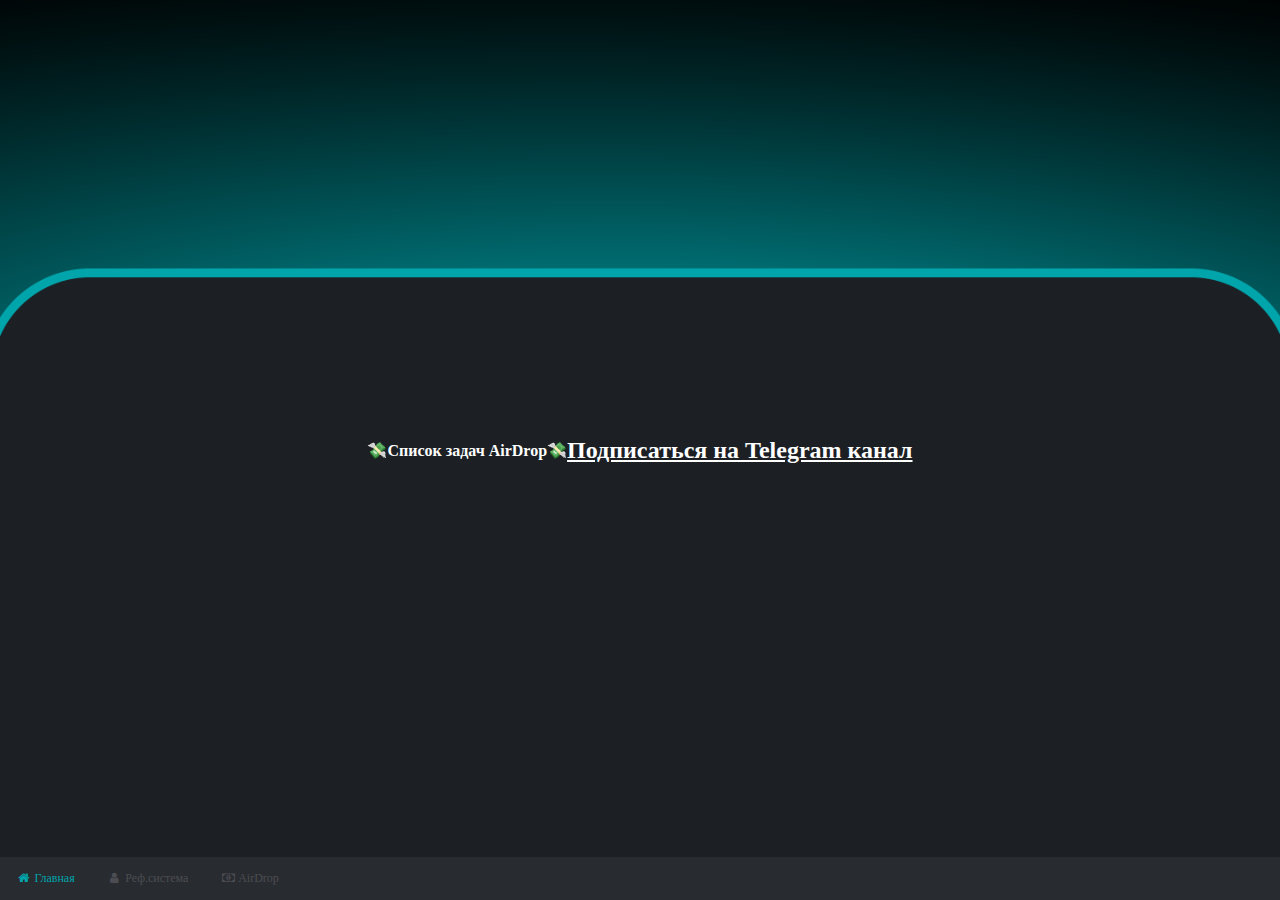
<file: air.html>
<html lang="en">
    <head>
        <link rel="stylesheet" href="styles.css" />
        <meta charset="utf-8" />
        <title>AirDrop</title>
        <meta
            name="viewport"
            content="width=device-width"
        />
    </head>
    <body>
       <link rel="stylesheet" href="https://cdnjs.cloudflare.com/ajax/libs/font-awesome/4.7.0/css/font-awesome.min.css">

<div class="navbar">
  <a class="active" href="index.html"><i class="fa fa-fw fa-home"></i> Главная</a> 

  
  <a href="contact.html"><i class="fa fa-fw fa-user"></i> Реф.система</a>
  <a href="air.html"><i class="fa fa-fw fa-money"></i> AirDrop</a>
</div>
        
        </div>
        <div><h2 class='air'>💸Список задач AirDrop💸</h2></div>
        <div class='parent'><div class='child'> <a href='https://t.me/stbcrypto' class = 'sub'>Подписаться на Telegram канал</a></div></div>
        
       








      
    </body>
</html>
</file>
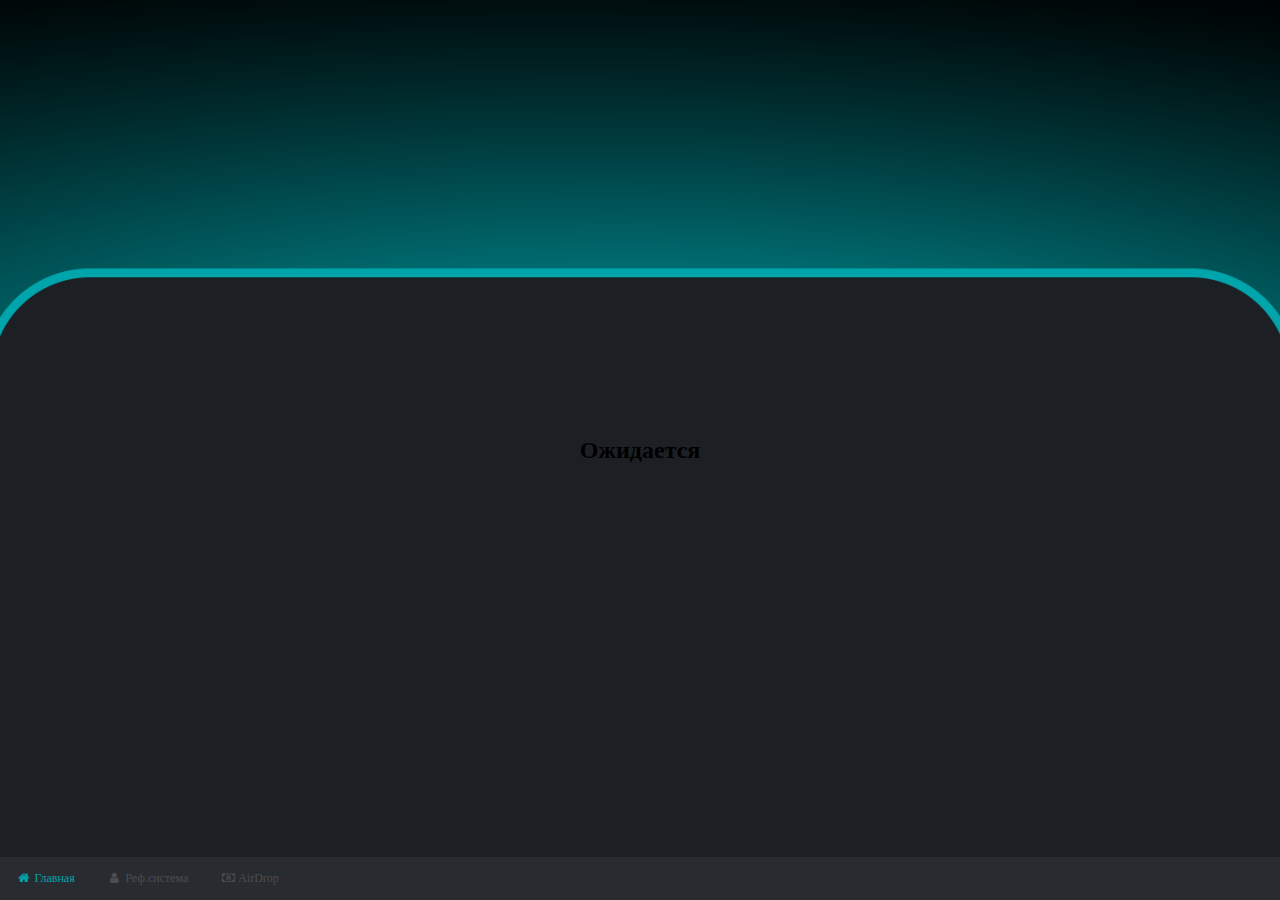
<file: contact.html>
<html>
<head>
  <meta name="viewport" content="width=device-width, initial-scale=1">
  <meta charset="UTF-8" />
  <meta name="viewport" content="width=device-width, user-scalable=no, initial-scale=1.0" />
  <title>Crypto Bear</title>
  <link rel="stylesheet" href="styles.css" />
</head>
<body>
  <link rel="stylesheet" href="https://cdnjs.cloudflare.com/ajax/libs/font-awesome/4.7.0/css/font-awesome.min.css">

<div class="navbar">
  <a class="active" href="index.html"><i class="fa fa-fw fa-home"></i> Главная</a> 

  
  <a href="contact.html"><i class="fa fa-fw fa-user"></i> Реф.система</a>
  <a href="air.html"><i class="fa fa-fw fa-money"></i> AirDrop</a>
</div>
</div>
  <h2 id ='eve'>Ожидается</h2>
</body>
</html>
</file>
<file: styles.css>
html,
body {
  margin: 0;
  height: 100vh;
  padding: 0;
  width:100vw;
  display: flex;
  justify-content: center;
  align-items: center;
  background-image: url("background.png");
  background-size: cover;
  background-position: top;
  background-attachment: fixed;
  
  @font-face {
  font-family: "Geist Mono";
  font-style: normal;
  font-weight: bold;
  /* Браузер сначала попробует найти шрифт локально */
  src: local("Geist Mono"),
       /* Если не получилось, загрузит woff2 */
       url("/fonts/Geist Mono.woff2") format("woff2"),
       /* Если браузер не поддерживает woff2, загрузит woff */
       url("/fonts/Geist Mono.woff") format("woff");
}

/* Теперь можно использовать шрифт */
body {
  font-family: "Geist Mono";
}

.header {
  display: flex;
  align-items: center;
  justify-content: center;
}
  selector {
  background-image: url("background.png");
}

 
@keyframes spin {
  0% {
    transform: rotate(0deg);
  }
  100% {
    transform: rotate(360deg);
  }
}
.navbar {
  background-color: #282b30;
  overflow: hidden;
  position: fixed;
  bottom: 0;
  width: 100%;
}
.navbar a {
  float: left;
  display: block;
  color: #4c4d52;
  text-align: center;
  padding: 14px 16px;
  text-decoration: none;
  font-size: 12px;
}

/* Change the color of links on hover */
.navbar a:hover {
  background-color: #00a5ab;
  color: black;
}
.parent{
  place-items:center
  display: grid
}
  

/* Add a color to the active/current link */
.navbar a.active {
  background-color: #282b30;
  color: #00a5ab;
}


.header img {
  width: 50px;
  height: 50px;
  margin-right: 14px;
}

.score {
  color: #fff;
  text-align: center;
  font-size: 24px;
  font-weight: 800;
  user-select: none;
}
.sub {
  color: #fff;
  text-align: center;
  font-size: 24px;
  font-weight: 800;
  user-select: none;
}


.circle {
  position: relative;
}

.circle img {
  width: 200px;
  height: 200px;
  border-radius: 50%;
  box-shadow: 0px 0px 16px 0px rgba(138, 143, 254, 0.05);
  transition: transform 0.2s ease;
  --tiltX: 0deg;
  --tiltY: 0deg;
  transform: rotateX(var(--tiltX)) rotateY(var(--tiltY));
}
.eve{
  color: #fff;
  text-align: center;
  font-size: 16px;
  font-weight: 800;
  user-select: none;
}

.plus-one {
  position: absolute;
  font-family: Inter;
  text-shadow: 0px 0px 4px rgba(234, 182, 64, 0.25);
  font-size: 24px;
  font-weight: 800;
  background: linear-gradient(180deg, #e8c547 0%, #ef882b 100%);
  background-clip: text;
  -webkit-background-clip: text;
  -webkit-text-fill-color: transparent;
  pointer-events: none;
  user-select: none;
  animation: move-up 0.3s forwards;
}



.liga{
  color: #fff;
  text-align: center;
  font-size: 16px;
  font-weight: 800;
  user-select: none;



}
.dis{
  color: #fff;
  text-align: center;
  font-size: 16px;
  font-weight: 800;
  user-select: none;

}
.air{
  color: #fff;
  text-align: center;
  font-size: 16px;
  font-weight: 800;
  user-select: none;

}


@keyframes move-up {
  0% {
    opacity: 1;
    transform: translateY(0);
  }

  100% {
    opacity: 0;
    transform: translateY(-50px);
  }
}
</file>
